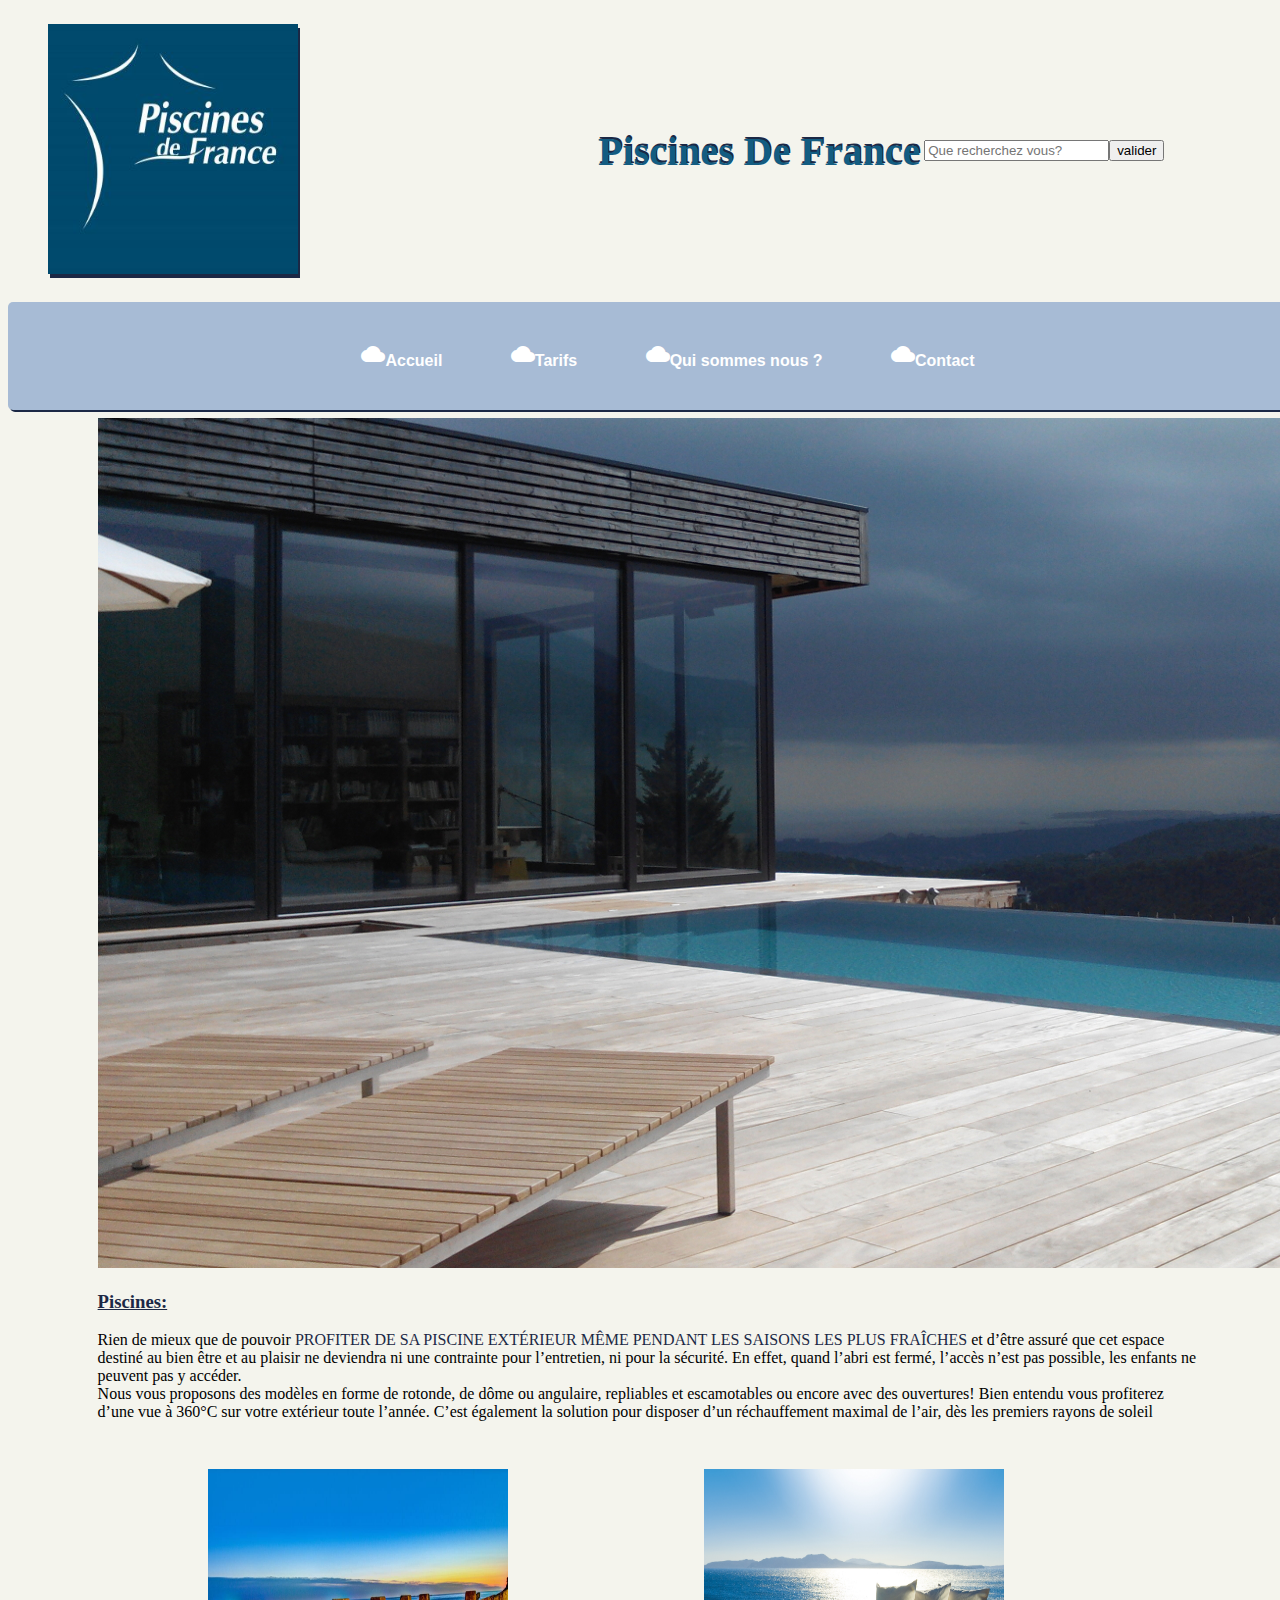
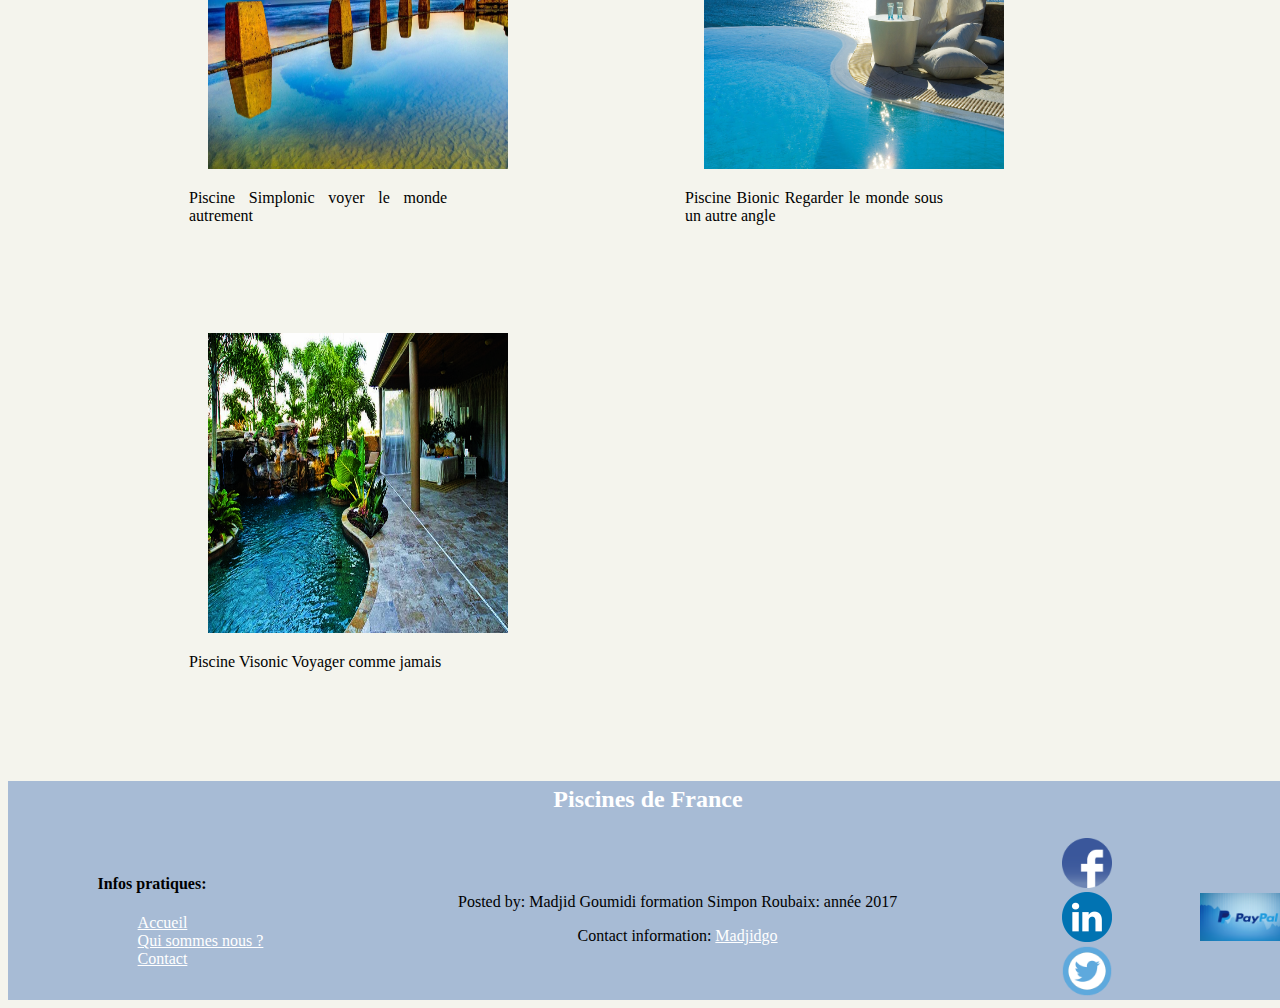
<file: index.html>
<!DOCTYPE html>
<html>
  <head>
    <meta charset="utf-8">
    <title>Projet Piscine</title>
    <meta name="viewport" content="width=device-width", initial-scale=1.0>
      <link rel="stylesheet" href="css/style.css" type="text/css">
    <link rel="icon" href="img/madjidgo.jpg" style="image/jpg">
  <link href="https://fonts.googleapis.com/icon?family=Material+Icons" rel="stylesheet">
  </head>
  <body>

  <!--
  start if the header
-->
    <header>
        <figure>
          <img src="img/pisc1.jpg" alt="piscine">
        </figure>
        <h1>Piscines de France</h1>
        <p><input type="text" name="buton" id="text" placeholder="Que recherchez vous?"><p/>
          <p><button type="button" name="button">valider</button></p>
   </header>
    <!--
     end if the header
   -->

   <!--
   start if the nav
 -->
    <nav class="nav-haut">
        <ul>
          <li><a href="index.html"><i class="material-icons">cloud</i>Accueil</a></li>
          <li> <a href="tarifs.html"><i class="material-icons">cloud</i>Tarifs</a></li>
          <li><a href="q-s-nous.html"><i class="material-icons">cloud</i>Qui sommes nous ?</a></li>
          <li><a href="contact.html"><i class="material-icons">cloud</i>Contact</a></li>
        </ul>
    </nav>
    <!--
  end of the nav
  -->
  <!--
  start if the article
-->
      <article>
          <figure class="fig1">
            <img src="img/pisc.jpg" alt="piscine">
          </figure>
          <h3> Piscines:</h3>
          <p>Rien de mieux que de pouvoir <span>profiter de sa piscine extérieur même pendant les saisons les plus fraîches</span> et d’être assuré que cet espace destiné au bien être et au plaisir ne deviendra ni une contrainte pour l’entretien, ni pour la sécurité. En effet, quand l’abri est fermé, l’accès n’est pas possible, les enfants ne peuvent pas y accéder.<br>
            Nous vous proposons des modèles en forme de rotonde, de dôme ou angulaire, repliables et escamotables ou encore avec des ouvertures! Bien entendu vous profiterez d’une vue à 360°C sur votre extérieur toute l’année. C’est également la solution pour disposer d’un réchauffement maximal de l’air, dès les premiers rayons de soleil
          </p>
        </article>
  <!--
  end if the article
-->

      <article class="art2">
        <h6>figure</h6>
        <figure>
          <img src="img/pisc3.jpg" alt="piscine extérieure">
        </figure>
        <p>Piscine Simplonic voyer le monde autrement </p>
      </article>

      <article class="art2">
        <h6>figure</h6>
        <figure>
          <img src="img/pisc2.jpg" alt="piscine extérieure">
        </figure>
        <p>Piscine Bionic Regarder le monde  sous un autre angle</p>
      </article>

      <article class="art2">
        <h6>figure</h6>
        <figure>
          <img src="img/psc6.jpg" alt="piscine extérieure">
        </figure>
        <p> Piscine Visonic Voyager comme jamais </p>
      </article>
<!--
start if the footer
-->
    <footer>
        <h2> Piscines de France</h2>
        <nav>
          <h4> Infos pratiques:</h4>
          <ul>
            <li><a href="index.html">Accueil</a></li>
            <li><a href="q-s-nous.html">Qui sommes nous ?</a></li>
            <li><a href="contact.html">Contact</a></li>
          </ul>
        </nav>

        <div>
          <p id="p1">Posted by: Madjid Goumidi formation Simpon Roubaix: année 2017</p>
          <p>Contact information: <a href="mailto:someone@example.com">Madjidgo</a></p>
        </div>

        <aside>
          <figure>
            <a href="#"><img src="img/f.png" alt="facebook"></a>
            <a href="#"><img src="img/in.png" alt="linkein"></a>
            <a href="#"><img src="img/tx.png" alt="twitter"></a>
          </figure>
        </aside>

        <aside class="banq">
          <figure>
            <a href="#"><img src="img/bank.png" alt="banque"></a>
          </figure>

        </aside>

      </footer>
    <!--
  end if the footer
  -->

  </body>
</html>
</file>
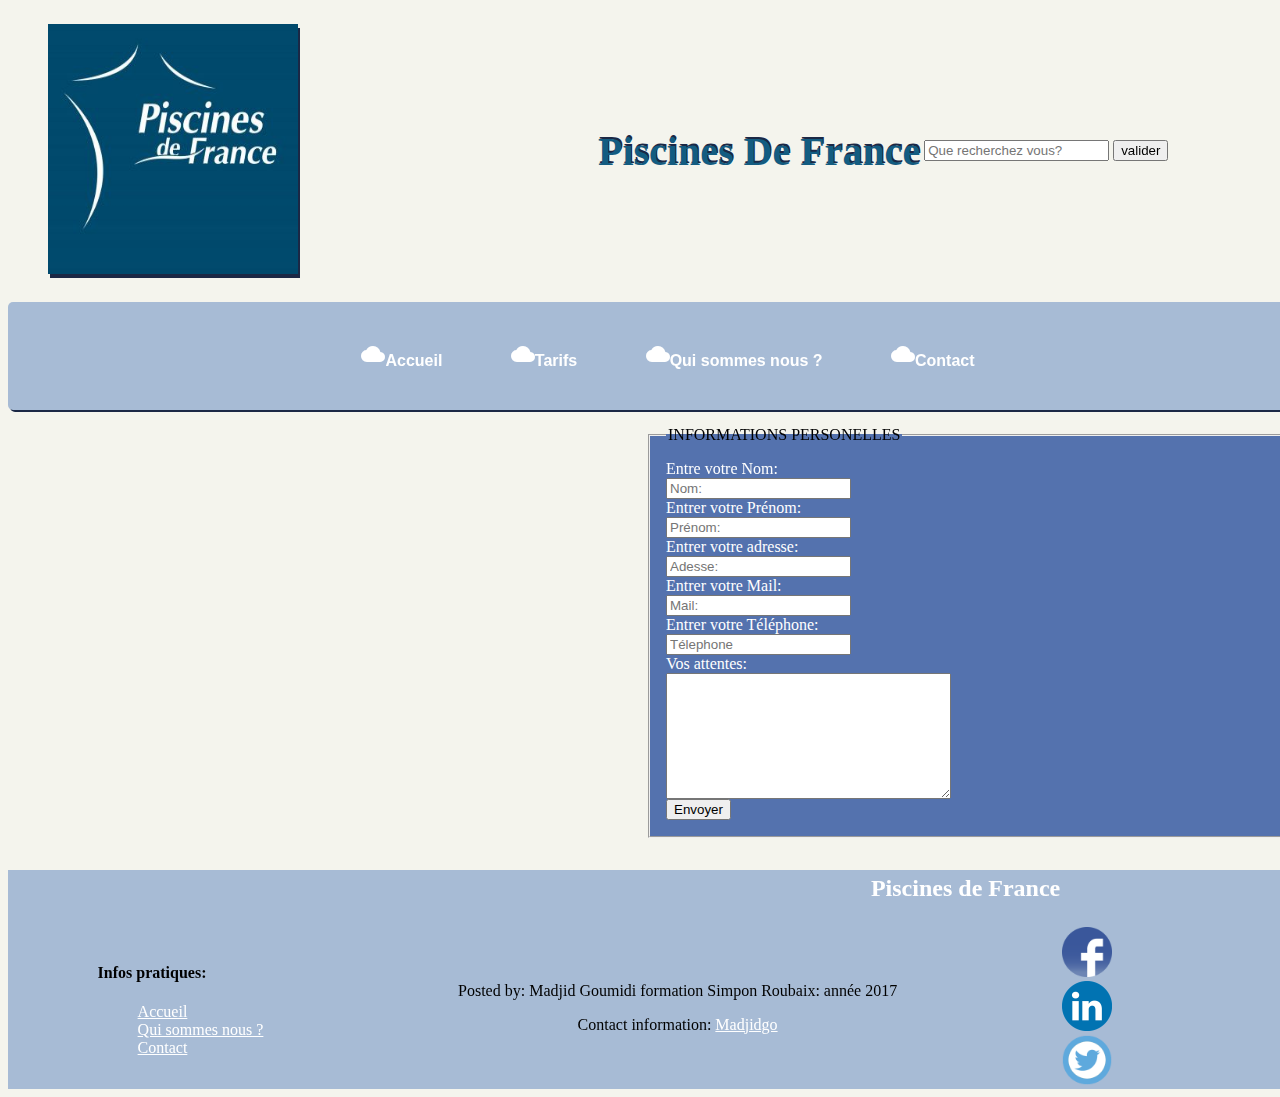
<file: contact.html>
<!DOCTYPE html>
<html>
  <head>
    <meta charset="utf-8">
    <title>Projet Piscine</title>
    <meta name="viewport" content="width=device-width", initial-scale=1.0>
    <link rel="stylesheet" href="css/style.css" type="text/css">
    <link rel="icon" href="img/madjidgo.jpg" style="image/jpn">
    <link href="https://fonts.googleapis.com/icon?family=Material+Icons" rel="stylesheet">

  </head>
  <body>

  <!--
  start if the header
-->
   <header>
        <figure>
          <img src="img/pisc1.jpg" alt="piscine">
        </figure>
        <h1>Piscines de France</h1>
        <input type="text" name="buton" id="text" placeholder="Que recherchez vous?">  <button class="btn waves-effect waves-light" type="submit" name="action">valider
    </header>
    <!--
     end if the header
   -->

   <!--
   start if the nav
 -->
      <nav class="nav-haut">
          <ul>
            <li><a href="index.html"><i class="material-icons">cloud</i>Accueil</a></li>
            <li> <a href="tarifs.html"><i class="material-icons">cloud</i>Tarifs</a></li>
            <li><a href="q-s-nous.html"><i class="material-icons">cloud</i>Qui sommes nous ?</a></li>
            <li><a href="contact.html"><i class="material-icons">cloud</i>Contact</a></li>
          </ul>
        </nav>
    <!--
    end of the nav
  -->

      <iframe src="https://www.google.com/maps/embed?pb=!1m14!1m8!1m3!1d10113.811679666445!2d3.1919312!3d50.6744174!3m2!1i1024!2i768!4f13.1!3m3!1m2!1s0x0%3A0xa6ae6585f5725be4!2sA.D.E.P.!5e0!3m2!1sfr!2sfr!4v1489695755649" width="600" height="450" frameborder="0" style="border:0" allowfullscreen>
      </iframe>


      <form action="traitement.php" method="post">

        <fieldset class="fieldset">
            <legend> Informations personelles</legend>

            <label for="nom">Entre votre Nom:</label>
            <input type="text" name="nom" id="nom"   autocomplete="on" placeholder="Nom:"  required>

            <label for="prenom">Entrer votre Prénom:</label>
            <input type="text" name="prenom" id="prenom"  autocomplete="on" placeholder="Prénom:"  required>

            <label for="adresse">Entrer votre adresse:</label>
            <input type="text" name="adresse" id="adresse"  autocomplete="on" placeholder="Adesse:" required>

            <label for="mail">Entrer votre Mail:</label>
            <input type="email" name="mail" id="mail"  autocomplete="on" placeholder="Mail:"  required>

            <label for="tel">Entrer votre Téléphone:</label>
            <input type="tel" name="tel" id="tel"  autocomplete="on" placeholder="Télephone"  required>

            <label for="text">Vos attentes:</label>
            <textarea name="text" id="text" rows="8" cols="33"></textarea>

            <input type="submit" value="Envoyer">
          </fieldset>
        </form>
  <!--
  start if the footer
  -->
        <footer>
            <h2> Piscines de France</h2>
            <nav>
              <h4> Infos pratiques:</h4>
              <ul>
                <li><a href="index.html">Accueil</a></li>
                <li><a href="q-s-nous.html">Qui sommes nous ?</a></li>
                <li><a href="contact.html">Contact</a></li>
              </ul>
            </nav>

            <div>
              <p id="p1">Posted by: Madjid Goumidi formation Simpon Roubaix: année 2017</p>
              <p>Contact information: <a href="mailto:someone@example.com">Madjidgo</a></p>
            </div>

            <aside>
                <figure>
                  <a href="#"><img src="img/f.png" alt="facebook"></a>
                  <a href="#"><img src="img/in.png" alt="linkein"></a>
                  <a href="#"><img src="img/tx.png" alt="twitter"></a>
                </figure>
              </aside>
        </footer>
      <!--
    end if the footer
    -->
  </body>
</html>
</file>
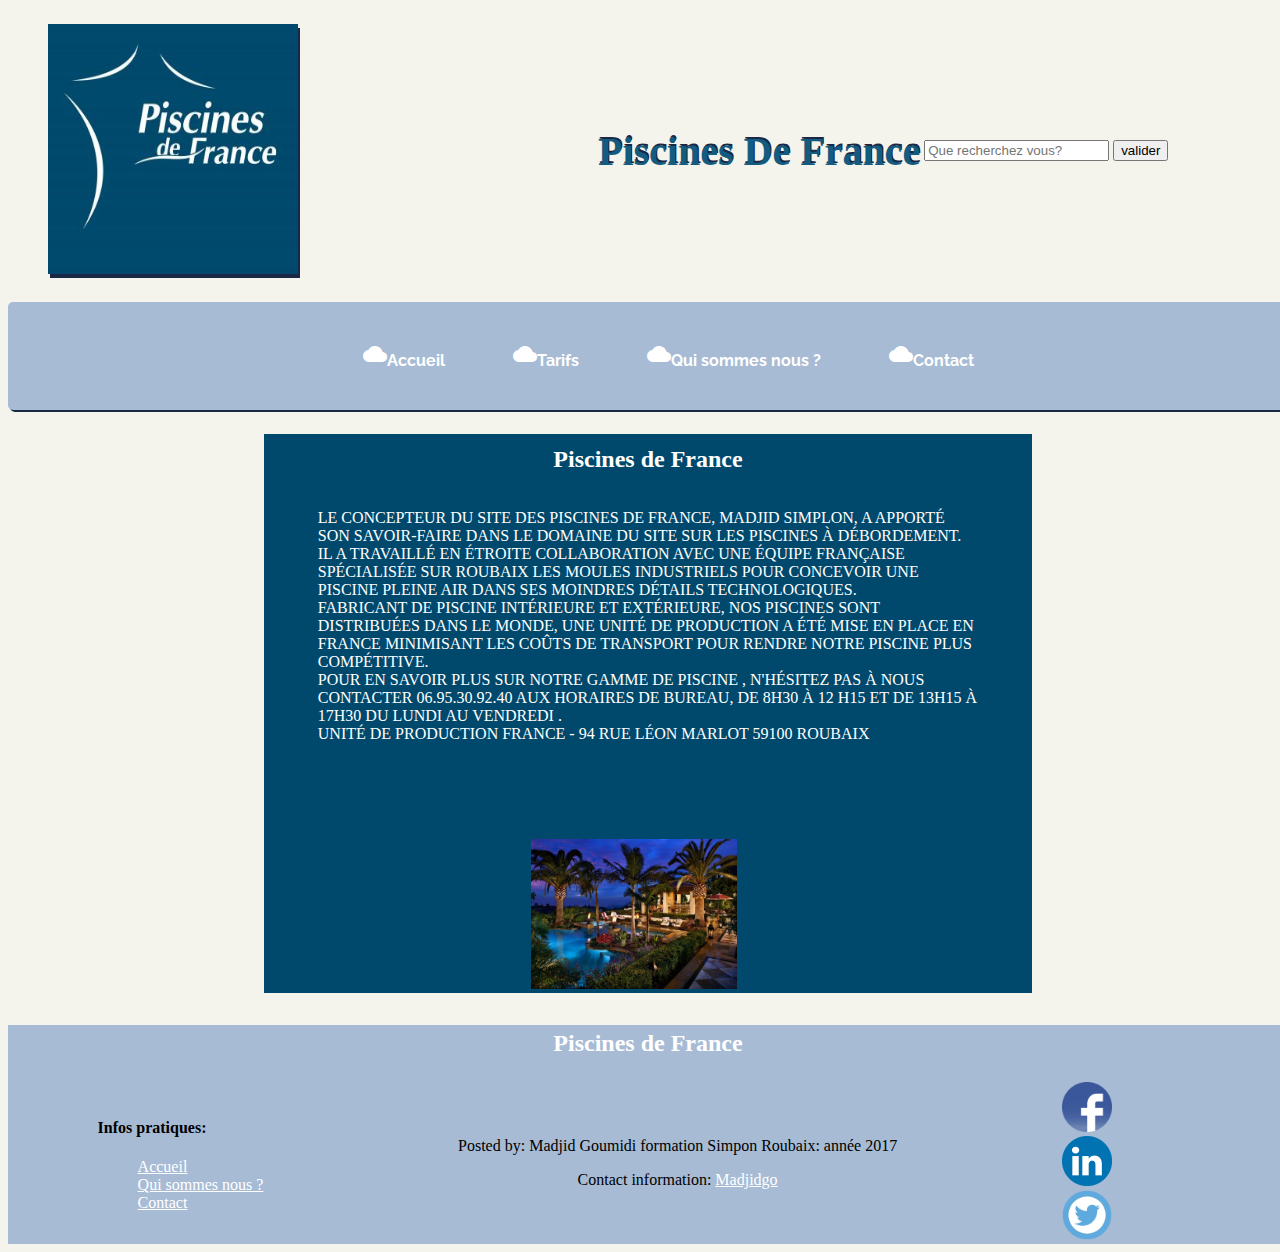
<file: q-s-nous.html>
<!DOCTYPE html>
<html>
    <head>
      <meta charset="utf-8">
      <title>Projet Piscine</title>
      <link rel="stylesheet" href="css/style.css" type="text/css">
      <meta name="viewport" content="width=device-width", initial-scale=1.0>
      <link rel="icon" href="img/madjidgo.jpg" style="image/jpn">
      <link href="https://fonts.googleapis.com/icon?family=Material+Icons" rel="stylesheet">
      <link href="https://fonts.googleapis.com/css?family=Raleway" rel="stylesheet">
    </head>
    <body>

  <!--
  start if the header
-->
   <header>
        <figure>
          <img src="img/pisc1.jpg" alt="piscine">
        </figure>
        <h1>Piscines de France</h1>
        <p><input type="text" name="buton" id="text" placeholder="Que recherchez vous?">
          <button type="button" name="button">valider</button>
        </header>
    <!--
     end if the header
   -->

   <!--
    star if the nav
  -->
        <nav class="nav-haut">
            <ul>
              <li><a href="index.html"><i class="material-icons">cloud</i>Accueil</a></li>
              <li> <a href="tarifs.html"><i class="material-icons">cloud</i>Tarifs</a></li>
              <li><a href="q-s-nous.html"><i class="material-icons">cloud</i>Qui sommes nous ?</a></li>
              <li><a href="contact.html"><i class="material-icons">cloud</i>Contact</a></li>
            </ul>
          </nav>

      <!--
        end of the nav
       -->

        <article class="art3">
            <h2>Piscines de France</h2>
            <p>Le concepteur du site des Piscines de France, Madjid Simplon, a apporté son savoir-faire dans le domaine du site sur les piscines à débordement.</p>
            <p>Il a travaillé en étroite collaboration avec une équipe française spécialisée sur Roubaix les moules industriels pour concevoir une piscine pleine air  dans ses moindres détails technologiques.</p>
            <p>Fabricant de piscine intérieure et extérieure, nos piscines sont distribuées dans le monde, une unité de production a été mise en place en France minimisant les coûts de transport pour rendre notre piscine plus compétitive.</p>
            <p>Pour en savoir plus sur notre gamme de piscine , n'hésitez pas à nous contacter 06.95.30.92.40 aux horaires de bureau, de 8h30 à 12 h15 et de 13h15 à 17h30 du lundi au vendredi .</p>
            <p>Unité de production france - 94 rue Léon Marlot 59100 Roubaix</p>
            <figure>
          <img src="img/pisc5.jpg" alt="piscine">
          </figure>
        </article>
    <!--
    start if the footer
    -->
        <footer>
            <h2> Piscines de France</h2>
            <nav>
              <h4> Infos pratiques:</h4>
              <ul>
                <li><a href="index.html">Accueil</a></li>
                <li><a href="q-s-nous.html">Qui sommes nous ?</a></li>
                <li><a href="contact.html">Contact</a></li>
              </ul>
            </nav>

            <div>
              <p id="p1">Posted by: Madjid Goumidi formation Simpon Roubaix: année 2017</p>
              <p>Contact information: <a href="mailto:someone@example.com">Madjidgo</a></p>
            </div>

            <aside>
                <figure>
                  <a href="#"><img src="img/f.png" alt="facebook"></a>
                  <a href="#"><img src="img/in.png" alt="linkein"></a>
                  <a href="#"><img src="img/tx.png" alt="twitter"></a>
                </figure>
            </aside>
        </footer>
        <!--
      end if the footer
      -->
    </body>
  </html>
</file>
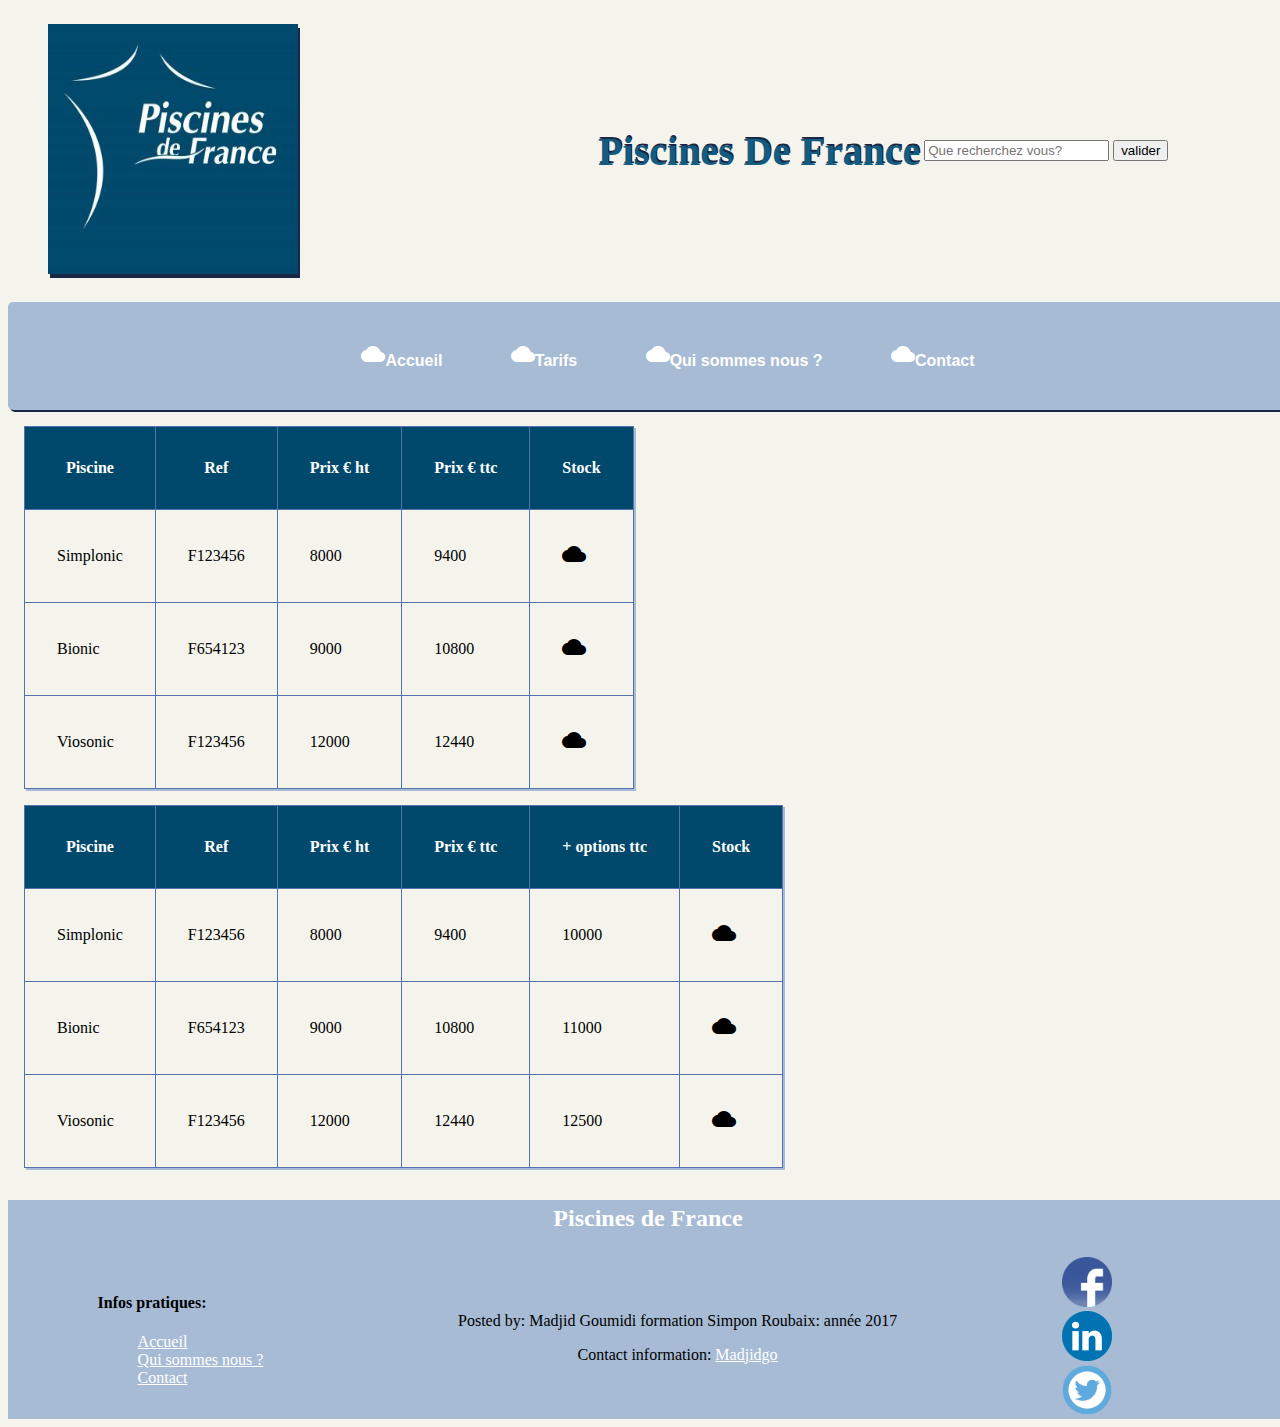
<file: tarifs.html>
<!DOCTYPE html>
<html>
    <head>
      <meta charset="utf-8">
      <title>Projet Piscine</title>
      <link rel="stylesheet" href="css/style.css" type="text/css">
      <meta name="viewport" content="width=device-width", initial-scale=1.0>
      <link rel="icon" href="img/madjidgo.jpg" style="image/jpn">
      <link href="https://fonts.googleapis.com/icon?family=Material+Icons" rel="stylesheet">
    </head>
    <body>

  <!--
  start if the header
-->
    <header>
        <figure>
          <img src="img/pisc1.jpg" alt="piscine">
        </figure>
        <h1>Piscines de France</h1>
        <p><input type="text" name="buton" id="text" placeholder="Que recherchez vous?">
          <button type="button" name="button">valider</button></p>
          </header>
    <!--
     end if the header
   -->
      <nav class="nav-haut">
          <ul>
            <li><a href="index.html"><i class="material-icons">cloud</i>Accueil</a></li>
            <li> <a href="tarifs.html"><i class="material-icons">cloud</i>Tarifs</a></li>
            <li><a href="q-s-nous.html"><i class="material-icons">cloud</i>Qui sommes nous ?</a></li>
            <li><a href="contact.html"><i class="material-icons">cloud</i>Contact</a></li>
          </ul>
        </nav>
    <!--
     star if the article
   -->
      <article>
          <table>
            <thead>
              <tr>
                <th>Piscine</th>
                <th>Ref</th>
                <th>Prix € ht</th>
                <th>Prix € ttc</th>
                <th>Stock</th>
              </tr>
            </thead>

            <tbody>
              <tr>
                <td>Simplonic</td>
                <td>F123456</td>
                <td> 8000</td>
                <td>9400</td>
                <td><i class="material-icons">cloud</i></td>
              </tr>

              <tr>
                <td>Bionic</td>
                <td>F654123</td>
                <td> 9000</td>
                <td>10800</td>
                <td><i class="material-icons">cloud</i></td>
              </tr>

              <tr>
                <td>Viosonic</td>
                <td>F123456</td>
                <td> 12000</td>
                <td>12440</td>
                <td><i class="material-icons">cloud</i></td>
              </tr>
            </tbody>
          </table>
        </article>
      <!--
       end if the article
     -->

     <!--
      star of seconde article
    -->

        <article>
            <table>
              <thead>
                <tr>
                  <th>Piscine</th>
                  <th>Ref</th>
                  <th>Prix € ht</th>
                  <th>Prix € ttc</th>
                  <th>+ options ttc</th>
                  <th>Stock</th>
                </tr>
              </thead>

              <tbody>
                  <tr>
                    <td>Simplonic</td>
                    <td>F123456</td>
                    <td> 8000</td>
                    <td>9400</td>
                    <td>10000</td>
                    <td><i class="material-icons">cloud</i></td>
                  </tr>

                  <tr>
                    <td>Bionic</td>
                    <td>F654123</td>
                    <td> 9000</td>
                    <td>10800</td>
                    <td>11000</td>
                    <td><i class="material-icons">cloud</i></td>
                  </tr>

                  <tr>
                    <td>Viosonic</td>
                    <td>F123456</td>
                    <td> 12000</td>
                    <td>12440</td>
                    <td>12500</td>
                    <td><i class="material-icons">cloud</i></td>
                  </tr>
                </tbody>
              </table>
            </form>
          </article>
          <!--
          end if the <article class="">
          </article>
        -->

        <!--
        start if the footer
      -->
        <footer>
            <h2> Piscines de France</h2>
            <nav>
              <h4> Infos pratiques:</h4>
              <ul>
                <li><a href="accueil.html">Accueil</a></li>
                <li><a href="q-s-nous.html">Qui sommes nous ?</a></li>
                <li><a href="contact.html">Contact</a></li>
              </ul>
            </nav>

            <div>
              <p id="p1">Posted by: Madjid Goumidi formation Simpon Roubaix: année 2017</p>
              <p>Contact information: <a href="mailto:someone@example.com">Madjidgo</a></p>
            </div>

            <aside>
              <figure>
                <a href="#"><img src="img/f.png" alt="facebook"></a>
                <a href="#"><img src="img/in.png" alt="linkein"></a>
                <a href="#"><img src="img/tx.png" alt="twitter"></a>
              </figure>
            </aside>
          </footer>
          <!--
          end if the footer
        -->
      </body>
    </html>
</file>
<file: css/style.css>
body{

  background-color: #f4f4ed;
  width: 100%;
}
/*

~~~~ Header rules ~~~~~

*/
header figure img
{
  width: 250px;
  height: 250px;
  /*border-radius: 100%;*/
  box-shadow: 2px 4px  #1b2845;
}
 .art2 img:hover{
  width: 150%;
}
.art3 img:hover{
  width:60%;
}

header p, h1, header figure, .nav-haut li{
  display: inline-block;
}
h1{
  font-size: 40px;
  vertical-align: middle;
  /*display: inline-block;*/
  margin-left: 20%;
  color: #135c81;
  text-shadow: 1px -2px #1b2845;
  text-transform: capitalize;

}
header figure{
  /*display: inline-block;*/
  vertical-align: middle;
}
/*

~~~~end Header rules ~~~~~

*/

/*

~~~~ nav rules ~~~~~

*/
.nav-haut{
  margin-top: 0.5em;
  background-color:#A7BBD5;
  text-align: center;
  padding: 1.5em;
  border-radius: 5px;
  box-shadow: 2px 2px #1b2845;
  font-family: 'Raleway', sans-serif;
  font-weight: bolder;

}

.nav-haut li{
  /*display: inline-block;*/
  text-align: center;

}
.nav-haut a{
  text-decoration: none;
  color: #fff;
  padding:2em;
}
a:hover{
background-color:#1b2845;
}
/*

~~~~ end nav rules ~~~~~

*/
.fig1{
  margin-left: 7%;
  margin-top: 0.5em;
  /*

~~~~ art rules ~~~~~

*/
}
article p{
  width: 86%;
  margin: auto;
}
article h3{
  margin-left: 7%;
  text-decoration: underline;
  color:#1b2845;
}
article span{
  text-transform: uppercase;
    color:#1b2845;
}
/*

~~~~ end art rules ~~~~~

*/

/*

~~~~ footer rules ~~~~~

*/

footer{
  background-color:#A7BBD5;
  margin-top:2em;

}
footer img{
  width: 50px;
  height: 50px;
}
footer nav{

  width: 20%;
  margin-left: 7%;
}
footer div{

  width: 50%;
  text-align: center;
  margin: auto;
}
footer figure{

  width: 24%;
  margin: auto;
}
footer nav, footer div, footer aside{
  display: inline-block;
  vertical-align: middle;
}
footer li{
  list-style-type: none;
}
footer a {
  color:#fff;
}
footer h2{
  text-align: center;
  color:#fff;
  padding: 0.2em;
}
/*

~~~~end  footer rules ~~~~~

*/

/*

~~~~ art2 art3rules ~~~~~

*/
.art2{
  width: 300px;
  height: 400px;
  margin-left: 10%;
  display: inline-block;
  padding: 2em;
}

.art2 img{
  width: 300px;
  height: 300px;

}
.art2 p{
 text-align: justify;
}


.art3{
  width: 60%;
  height: 50%;
  background-color: #00496C;
  margin: auto;

}
.art3 img{
  width: 30%;
  height: 30%;
  margin-left:33%;
  margin-top: 5em;
}
.art3 h2{
  color: #fff;
  text-align: center;
  padding: 0.5em;
  margin: 1em;
}
.art3 p{
  color: #fff;
  text-transform: uppercase;

}

/*

~~~ end art2,art3 rules ~~~~~

*/
/*

~~~~ form rules ~~~~~

*/

 .fieldset input,textarea{
  display: block;

}
iframe{
  margin-top: 1.5em;
  float: left;
  width: 50%;
}
fieldset{
  padding: 1em;
  background-color: #5472AE;
  margin-top: 1em;
}
fieldset label,th{
  color: #fff;
}
legend{
  text-transform: uppercase;

}
table,th,tr,td
{
  border: 1px solid black;
  border-collapse: collapse;
  padding: 2em;
  margin-top: 1rem;
  margin-left: 1em;
  border-color: #5472AE;
  /*

  ~~~~ end form rules ~~~~~

  */

  /*

~~~~ table rules ~~~~~

*/

}
table{
  box-shadow: 2px 2px #A7BBD5;
}
th{
  background-color: #00496C;
}
h6{
  display: none;
}
/*

~~~~ end table rules ~~~~~

*/

.banq img{
  width: 6em;
  height: 3em;

}
</file>
